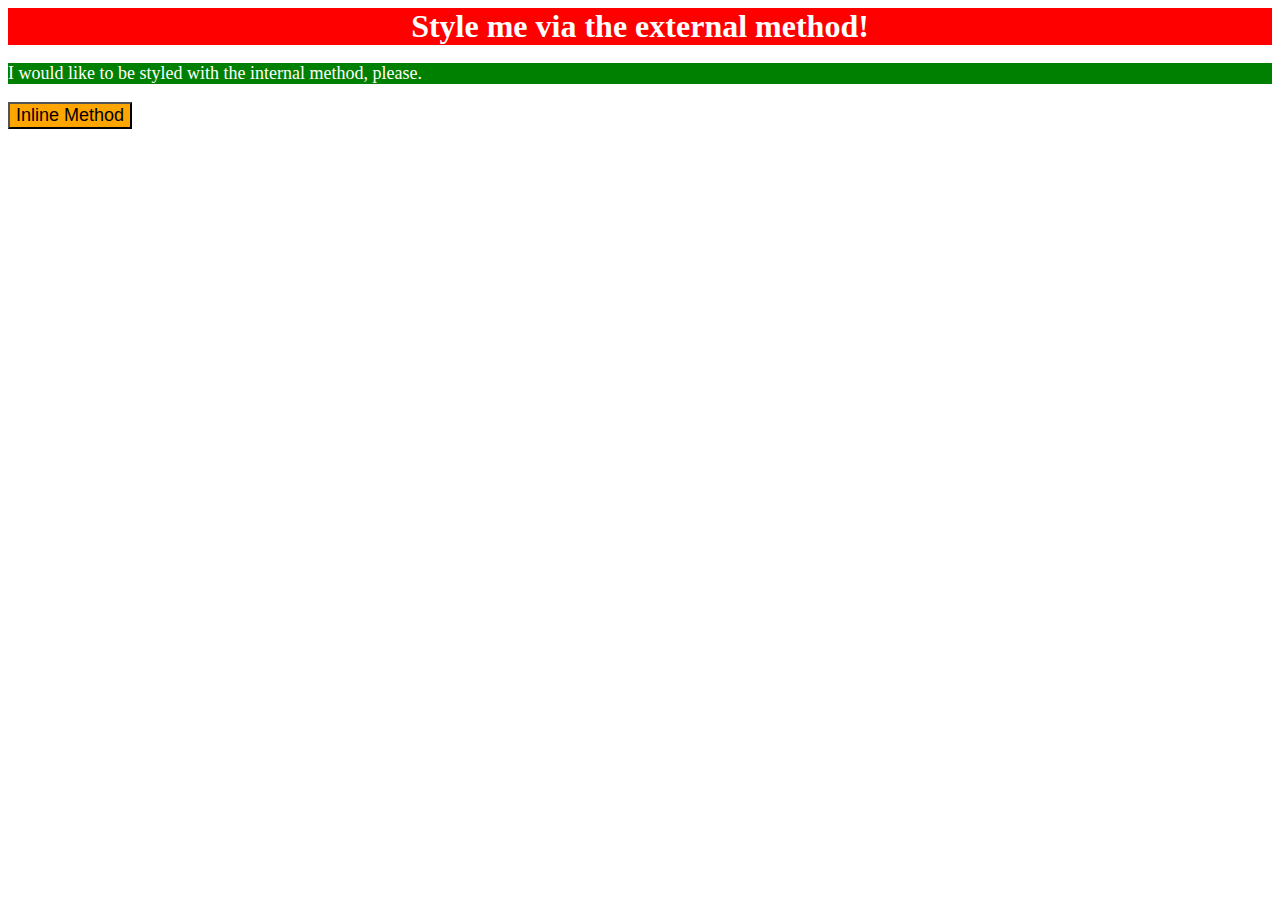
<file: foundations/01-css-methods/index.html>
<!DOCTYPE html>
<html lang="en">
<head>
  <meta charset="UTF-8">
  <meta http-equiv="X-UA-Compatible" content="IE=edge">
  <meta name="viewport" content="width=device-width, initial-scale=1.0">
  <title>Methods for Adding CSS</title>
  <link rel ="stylesheet" href ="style.css">

  <style>
    p {
      background-color:green;
      color:white;
      font-size: 18px;
    }
    </style>

</head>
<body>
  <div>Style me via the external method!</div>
  <p>I would like to be styled with the internal method, please.</p>
  <button style="background-color: orange;  font-size:18px;">Inline Method</button>
</body>
</html>
</file>
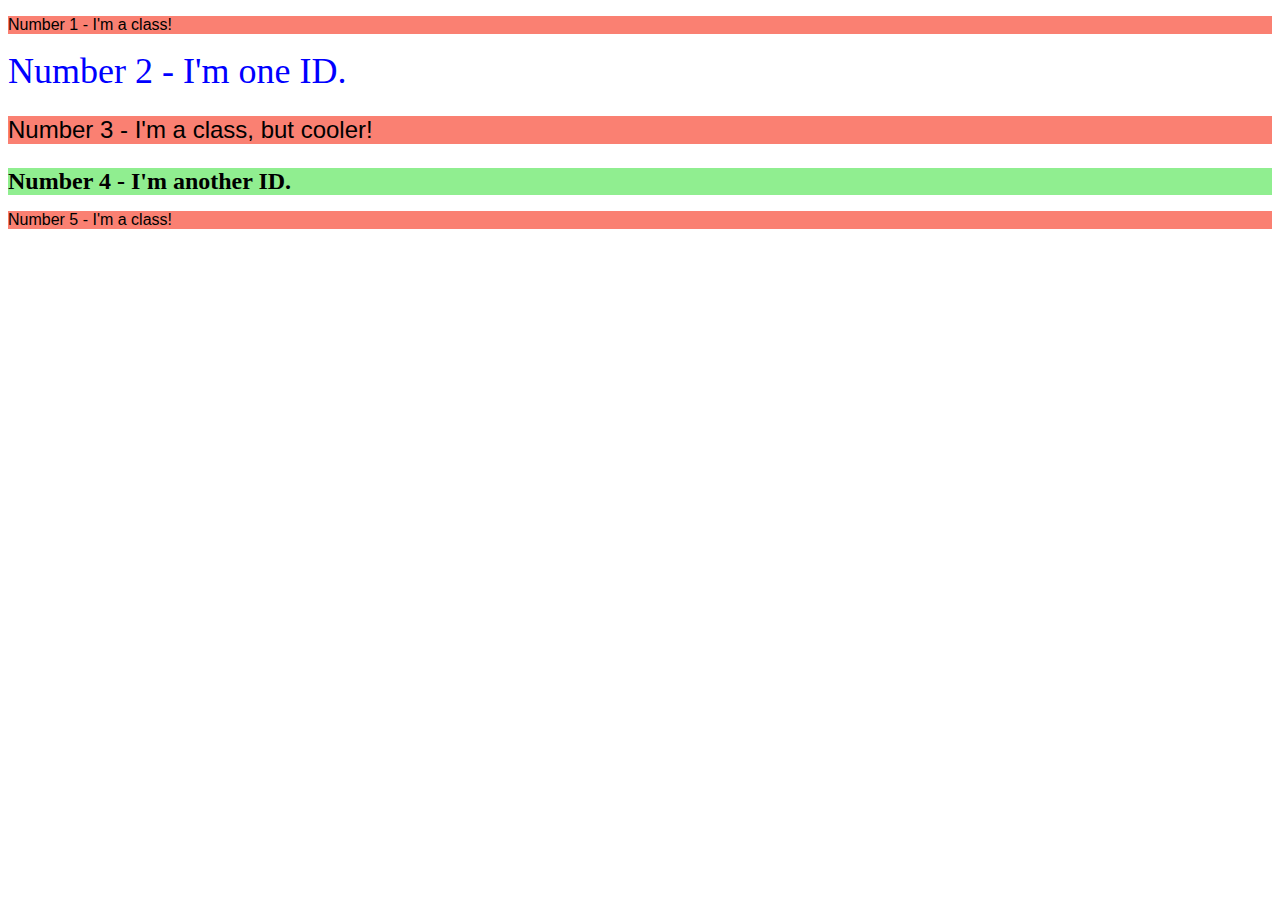
<file: foundations/02-class-id-selectors/index.html>
<!DOCTYPE html>
<html lang="en">
<head>
  <meta charset="UTF-8">
  <meta http-equiv="X-UA-Compatible" content="IE=edge">
  <meta name="viewport" content="width=device-width, initial-scale=1.0">
  <title>Class and ID Selectors</title>
  <link rel="stylesheet" href="style.css">
</head>
<body>
  <p class ="odd">Number 1 - I'm a class!</p>
  <div id ="two">Number 2 - I'm one ID.</div>
  <p class ="odd cool">Number 3 - I'm a class, but cooler!</p>
  <div id ="four">Number 4 - I'm another ID.</div>
  <p class ="odd">Number 5 - I'm a class!</p>
</body>
</html>
</file>
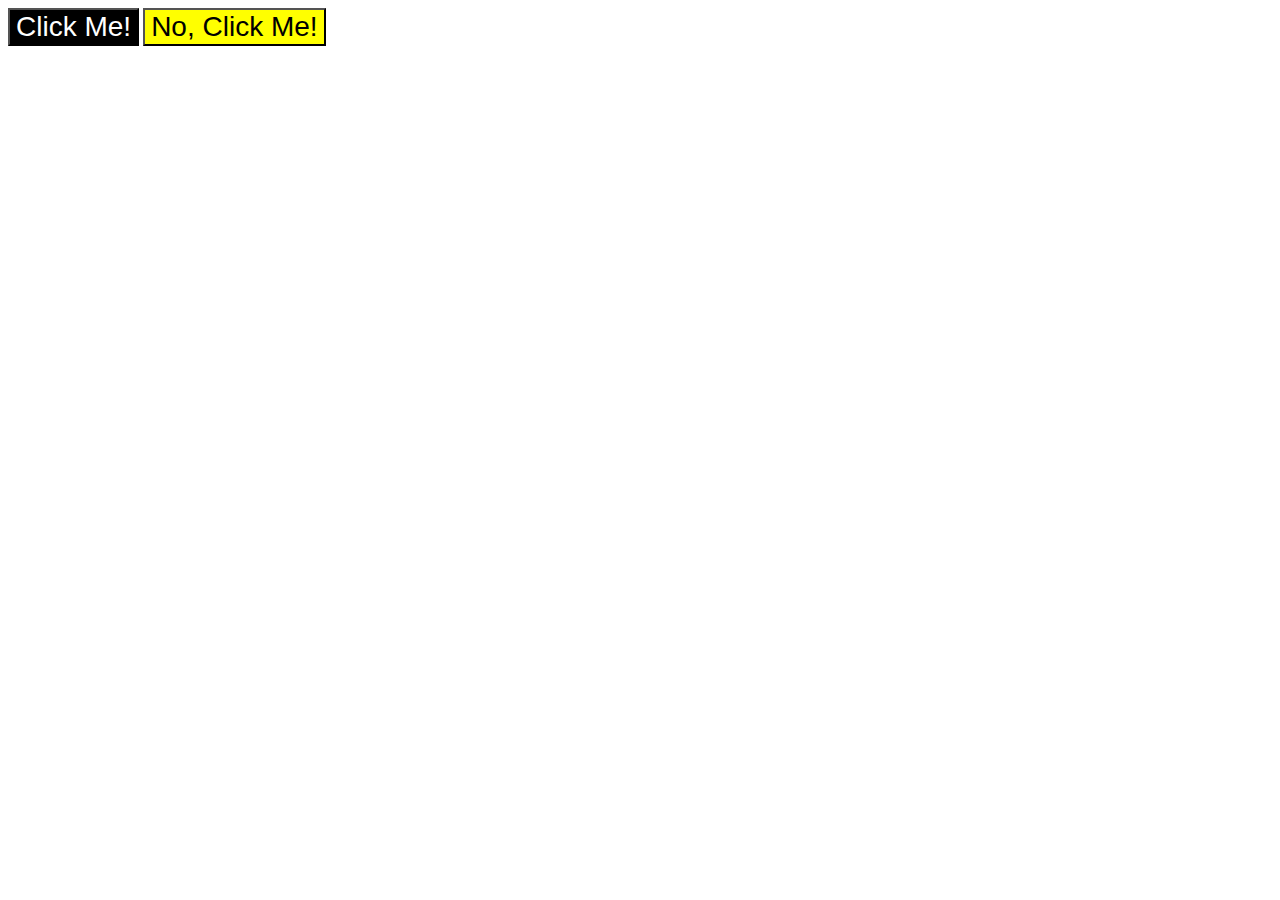
<file: foundations/03-grouping-selectors/index.html>
<!DOCTYPE html>
<html lang="en">
<head>
  <meta charset="UTF-8">
  <meta http-equiv="X-UA-Compatible" content="IE=edge">
  <meta name="viewport" content="width=device-width, initial-scale=1.0">
  <title>Grouping Selectors</title>
  <link rel="stylesheet" href="style.css">
</head>
<body>
  <button class ="one">Click Me!</button>
  <button class ="two">No, Click Me!</button>
</body>
</html>
</file>
<file: foundations/01-css-methods/style.css>
div {
    color: white;
    background-color:red ;
    font-size: 32px;
    font-weight: bold;
    text-align: center;
}
</file>
<file: foundations/02-class-id-selectors/style.css>
.odd {
    background-color:salmon;
    font-family:"verdana", sans-serif;
}

.cool {
    font-size:24px;
}

#two {
    color:blue;
    font-size:36px;
}

#four {
    background-color: lightgreen;
    font-size:24px;
    font-weight:bold;
}
</file>
<file: foundations/03-grouping-selectors/style.css>
.one,.two {
    font-size:28px;
    font-family:helvetica, "Times New Roman", sans-serif;
}

.one {
    color:white;
    background-color:black;
}

.two {
    background-color:yellow;
}
</file>
